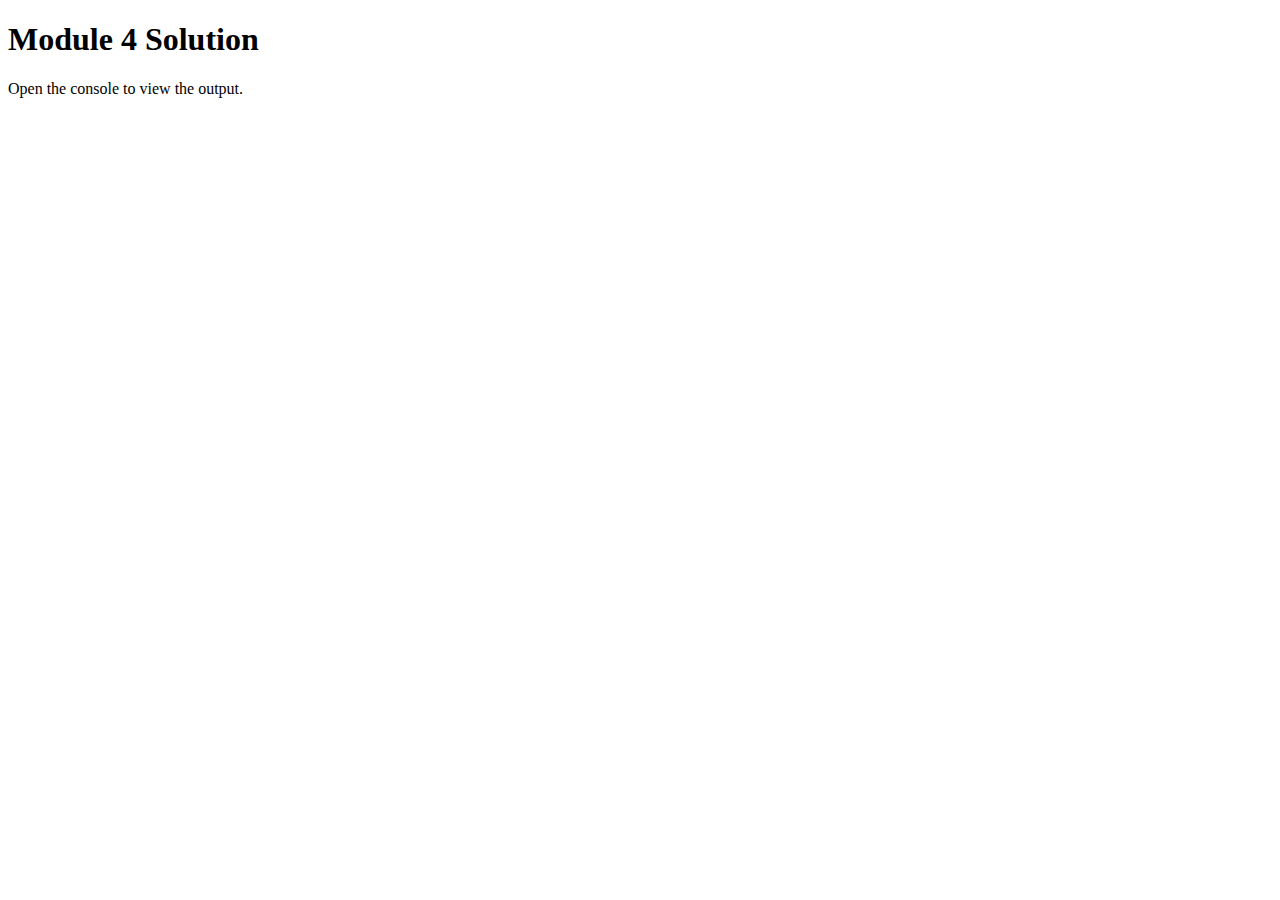
<file: module-4-solution/index.html>
<!DOCTYPE html>
<html>

<head>
    <meta charset="utf-8">
    <title>Module 4 Solution</title>
    <script src="SpeakHello.js"></script>
    <script src="SpeakGoodbye.js"></script>
    <script src="script.js"></script>
</head>

<body>
    <h1>Module 4 Solution</h1>
    <p>Open the console to view the output.</p>
</body>

</html>
</file>
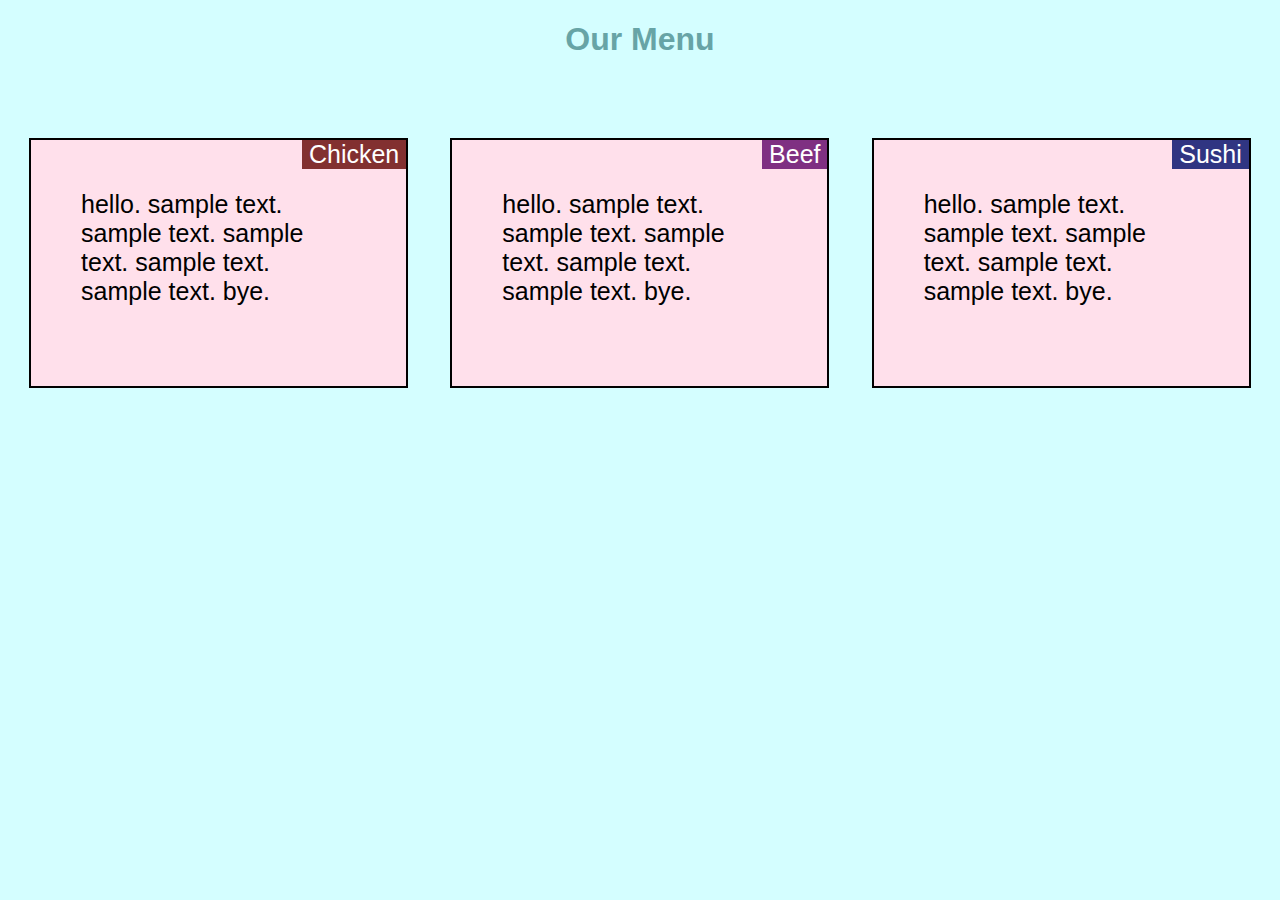
<file: module2-solution/index.html>
<!DOCTYPE html>
<html>
<head>
<meta charset="utf-8">
<meta name="viewport" content="width=device-width, initial-scale=1">
<title>Assignment Solution for Module 2</title>
<link rel="stylesheet" href="css/module2style.css">
</head>

<body>

<h1>Our Menu</h1>

<div class="row">
  <div class="col-lg-1 col-md-1">
    <div id="container"><p id="p1">&nbsp;Chicken&nbsp;</p><p id="p4">hello. sample text. sample text. sample text. sample text. sample text. bye. </p></div>
    
    
  </div>
  <div class="col-lg-1 col-md-1">
    <div id="container"><p id="p2">&nbsp;Beef&nbsp;</p><p id="p4">hello. sample text. sample text. sample text. sample text. sample text. bye. </p></div>
    
  </div>
  <div class="col-lg-1 col-md-2">
    <div id="container"><p id="p3">&nbsp;Sushi&nbsp;</p><p id="p4">hello. sample text. sample text. sample text. sample text. sample text. bye. </p></div>

   
  </div>
</div>

</body>
</html>
</file>
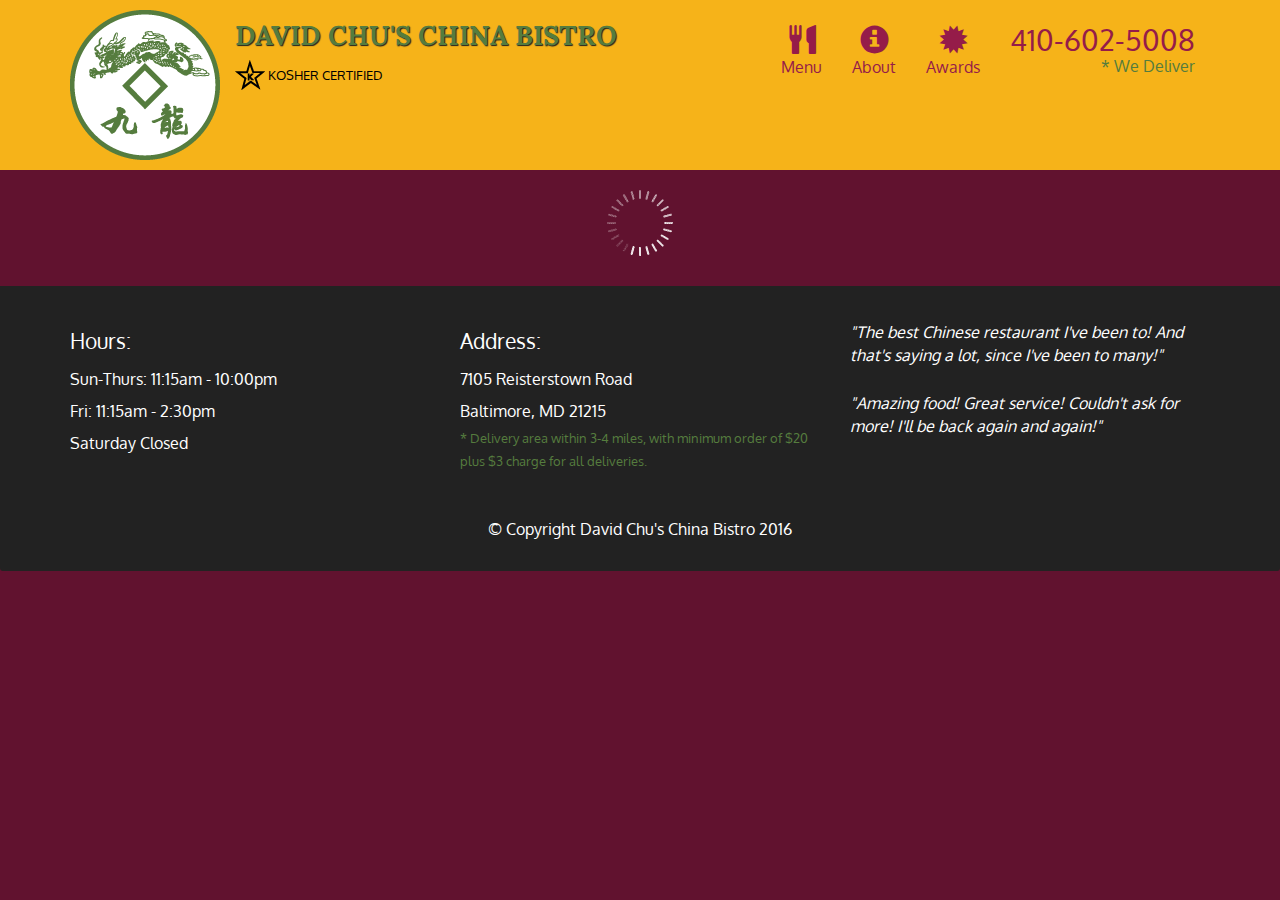
<file: module5-solution/index.html>
<!doctype html>
<html lang="en">
  <head>
    <meta charset="utf-8">
    <meta http-equiv="X-UA-Compatible" content="IE=edge">
    <meta name="viewport" content="width=device-width, initial-scale=1">
    <title>David Chu's China Bistro</title>
    <link rel="stylesheet" href="css/bootstrap.min.css">
    <link rel="stylesheet" href="css/styles.css">
    <link href='https://fonts.googleapis.com/css?family=Oxygen:400,300,700' rel='stylesheet' type='text/css'>
    <link href='https://fonts.googleapis.com/css?family=Lora' rel='stylesheet' type='text/css'>
  </head>
<body>
  <header>
    <nav id="header-nav" class="navbar navbar-default">
      <div class="container">
        <div class="navbar-header">
          <a href="index.html" class="pull-left visible-md visible-lg">
            <div id="logo-img" alt="Logo image"></div>
          </a>

          <div class="navbar-brand">
            <a href="index.html"><h1>David Chu's China Bistro</h1></a>
            <p>
              <img src="images/star-k-logo.png" alt="Kosher certification">
              <span>Kosher Certified</span>
            </p>
          </div>

          <button id="navbarToggle" type="button" class="navbar-toggle collapsed" data-toggle="collapse" data-target="#collapsable-nav" aria-expanded="false">
            <span class="sr-only">Toggle navigation</span>
            <span class="icon-bar"></span>
            <span class="icon-bar"></span>
            <span class="icon-bar"></span>
          </button>
        </div>
        
        <div id="collapsable-nav" class="collapse navbar-collapse">
           <ul id="nav-list" class="nav navbar-nav navbar-right">
            <li id="navHomeButton" class="visible-xs active">
              <a href="index.html">
                <span class="glyphicon glyphicon-home"></span> Home</a>
            </li>
            <li id="navMenuButton">
              <a href="#" onclick="$dc.loadMenuCategories();">
                <span class="glyphicon glyphicon-cutlery"></span><br class="hidden-xs"> Menu</a>
            </li>
            <li>
              <a href="#">
                <span class="glyphicon glyphicon-info-sign"></span><br class="hidden-xs"> About</a>
            </li>
            <li>
              <a href="#">
                <span class="glyphicon glyphicon-certificate"></span><br class="hidden-xs"> Awards</a>
            </li>
            <li id="phone" class="hidden-xs">
              <a href="tel:410-602-5008">
                <span>410-602-5008</span></a><div>* We Deliver</div>
            </li>
          </ul><!-- #nav-list -->
        </div><!-- .collapse .navbar-collapse -->
      </div><!-- .container -->
    </nav><!-- #header-nav -->
  </header>

  <div id="call-btn" class="visible-xs">
    <a class="btn" href="tel:410-602-5008">
    <span class="glyphicon glyphicon-earphone"></span>
    410-602-5008
    </a>
  </div>
  <div id="xs-deliver" class="text-center visible-xs">* We Deliver</div>

  <div id="main-content" class="container"></div>

  <footer class="panel-footer">
    <div class="container">
      <div class="row">
        <section id="hours" class="col-sm-4">
          <span>Hours:</span><br>
          Sun-Thurs: 11:15am - 10:00pm<br>
          Fri: 11:15am - 2:30pm<br>
          Saturday Closed
          <hr class="visible-xs">
        </section>
        <section id="address" class="col-sm-4">
          <span>Address:</span><br>
          7105 Reisterstown Road<br>
          Baltimore, MD 21215
          <p>* Delivery area within 3-4 miles, with minimum order of $20 plus $3 charge for all deliveries.</p>
          <hr class="visible-xs">
        </section>
        <section id="testimonials" class="col-sm-4">
          <p>"The best Chinese restaurant I've been to! And that's saying a lot, since I've been to many!"</p>
          <p>"Amazing food! Great service! Couldn't ask for more! I'll be back again and again!"</p>
        </section>
      </div>
      <div class="text-center">&copy; Copyright David Chu's China Bistro 2016</div>
    </div>
  </footer>

  <!-- jQuery (Bootstrap JS plugins depend on it) -->
  <script src="js/jquery-2.1.4.min.js"></script>
  <script src="js/bootstrap.min.js"></script>
  <script src="js/ajax-utils.js"></script>
  <script src="js/script.js"></script>
</body>
</html>
</file>
<file: module2-solution/css/module2style.css>
* {
  box-sizing: border-box;
}
h1 {
  margin-bottom: 30px;
  text-align:center;
  color:#67a4a6;
  font-family:Helvetica;
  
}

body {

  background-color:#d4feff;
}

div#container {
  background-color: #ffe0eb;
  border: 2px solid black;
  width: 90%;
  height: 250px;
  margin-right: auto;
  position:relative;
  margin-left: auto;
  margin-top:50px;
}


p {
  
  font-family: Helvetica;
  font-size:25px;

}

#p1 {
  background-color: #823030;
  color:#ffffff;
  float:right;
  margin-top:auto;
  

  
}

#p2 {
  background-color: #7f3082;
  color:#ffffff;
  float:right;
  margin-top:auto;
  

  
}

#p3 {
  background-color: #303582;
  color:#ffffff;
  float:right;
  margin-top:auto;
  

  
}

#p4 {
  
  margin: 50px 50px 50px 50px;
  
}


/* Simple responsive framework */
.row {
  width: 100%;
}

/* Large devices */
@media (min-width: 992px) {
  .col-lg-1 {
    float: left;
    
  }
  .col-lg-1 {
    width: 33.33%;
  }
}
/* Medium devices */
@media (min-width: 768px) and (max-width: 991px) {
  .col-md-1, .col-md-2 {
    float: left;
    
  }
  .col-md-1 {
    width: 50%;
  }
  .col-md-2 {
    width: 100%;
  }
  
}
</file>
<file: module5-solution/css/styles.css>
body {
  font-size: 16px;
  color: #fff;
  background-color: #61122f;
  font-family: 'Oxygen', sans-serif;
}

/** HEADER **/
#header-nav {
  background-color: #f6b319;
  border-radius: 0;
  border: 0;
}

#logo-img {
  background: url('../images/restaurant-logo_large.png') no-repeat;
  width: 150px;
  height: 150px;
  margin: 10px 15px 10px 0;
}

.navbar-brand {
  padding-top: 25px;
}
.navbar-brand h1 { /* Restaurant name */
  font-family: 'Lora', serif;
  color: #557c3e;
  font-size: 1.5em;
  text-transform: uppercase;
  font-weight: bold;
  text-shadow: 1px 1px 1px #222;
  margin-top: 0;
  margin-bottom: 0;
  line-height: .75;
}
.navbar-brand a:hover, .navbar-brand a:focus {
  text-decoration: none;
}
.navbar-brand p { /* Kosher cert */
  color: #000;
  text-transform: uppercase;
  font-size: .7em;
  margin-top: 15px;
}
.navbar-brand p span { /* Star-K */
  vertical-align: middle;
}

#nav-list {
  margin-top: 10px;
}
#nav-list a {
  color: #951C49;
  text-align: center;
}
#nav-list a:hover {
  background: #E7E7E7;
}
#nav-list a span {
  font-size: 1.8em;
}

#phone {
  margin-top: 5px;
}
#phone a { /* Phone number */
  text-align: right;
  padding-bottom: 0;
}
#phone div { /* We Deliver */
  color: #557c3e;
  text-align: right;
  padding-right: 15px;
}

.navbar-header button.navbar-toggle, .navbar-header .icon-bar {
  border: 1px solid #61122f;
}
.navbar-header button.navbar-toggle {
  clear: both;
  margin-top: -30px;
}
/* END HEADER */

/* FOOTER */
.panel-footer {
  margin-top: 30px;
  padding-top: 35px;
  padding-bottom: 30px;
  background-color: #222;
  border-top: 0;
}
.panel-footer div.row {
  margin-bottom: 35px;
}
#hours, #address {
  line-height: 2;
}
#hours > span, #address > span {
  font-size: 1.3em;
}
#address p {
  color: #557c3e;
  font-size: .8em;
  line-height: 1.8;
}
#testimonials {
  font-style: italic;
}
#testimonials p:nth-child(2) {
  margin-top: 25px;
}
/* END FOOTER */



/* HOME PAGE */
.container .jumbotron {
  box-shadow: 0 0 50px #3F0C1F;
  border: 2px solid #3F0C1F;
}

#menu-tile, #specials-tile, #map-tile {
  height: 250px;
  width: 100%;
  margin-bottom: 15px;
  position: relative;
  border: 2px solid #3F0C1F;
  overflow: hidden;
}
#menu-tile:hover, #specials-tile:hover, #map-tile:hover {
  box-shadow: 0 1px 5px 1px #cccccc;
}
#menu-tile {
  background: url('../images/menu-tile.jpg') no-repeat;
  background-position: center;
}
#specials-tile {
  background: url('../images/specials-tile.jpg') no-repeat;
  background-position: center;
}
#menu-tile span, #specials-tile span, #map-tile span {
  position: absolute;
  bottom: 0;
  right: 0;
  width: 100%;
  text-align: center;
  font-size: 1.6em;
  text-transform: uppercase;
  background-color: #000;
  color: #fff;
  opacity: .8;
}
/* END HOME PAGE */

/* MENU CATEGORIES PAGE */
.category-tile { 
  position: relative;
  border: 2px solid #3F0C1F;
  overflow: hidden;
  width: 200px;
  height: 200px;
  margin: 0 auto 15px;
}
.category-tile span {
  position: absolute;
  bottom: 0;
  right: 0;
  width: 100%;
  text-align: center;
  font-size: 1.2em;
  text-transform: uppercase;
  background-color: #000;
  color: #fff;
  opacity: .8;
}
.category-tile:hover {
  box-shadow: 0 1px 5px 1px #cccccc;
}

#menu-categories-title + div {
  margin-bottom: 50px;
}
/* END MENU CATEGORIES PAGE */

/* SINGLE CATEGORY PAGE */
.menu-item-tile {
  margin-bottom: 25px;
}
.menu-item-tile hr {
  width: 80%;
}
.menu-item-tile .menu-item-price {
  font-size: 1.1em;
  text-align: right;
  margin-top: -15px;
  margin-right: -15px;
}
.menu-item-tile .menu-item-price span {
  font-size: .6em;
}
.menu-item-photo {
  position: relative;
  border: 2px solid #3F0C1F; 
  overflow: hidden;
  padding: 0;
  margin-right: -15px;
  margin-left: auto;
  margin-bottom: 20px;
  max-width: 250px;
}
.menu-item-photo div {
  position: absolute;
  bottom: 0;
  right: 0;
  width: 80px;
  background-color: #557c3e;
  text-align: center;
}
.menu-item-description {
  padding-right: 30px;
}
h3.menu-item-title {
  margin: 0 0 10px;
}
.menu-item-details {
  font-size: .9em;
  font-style: italic;
}
/* END SINGLE CATEGORY PAGE */


/********** Large devices only **********/
@media (min-width: 1200px) {
  .container .jumbotron {
    background: url('../images/jumbotron_1200.jpg') no-repeat;
    height: 675px;
  }
}

/********** Medium devices only **********/
@media (min-width: 992px) and (max-width: 1199px) {
  /* Header */
  #logo-img {
    background: url('../images/restaurant-logo_medium.png') no-repeat;
    width: 100px;
    height: 100px;
    margin: 5px 5px 5px 0;
  }
  /* End Header */

  /* Home Page */
  .container .jumbotron {
    background: url('../images/jumbotron_992.jpg') no-repeat;
    height: 558px;
  }
  /* End Home Page */
}

/********** Small devices only **********/
@media (min-width: 768px) and (max-width: 991px) {
  /* Home Page */
  .container .jumbotron {
    background: url('../images/jumbotron_768.jpg') no-repeat;
    height: 432px;
  }
  /* End Home Page */
}

/********** Extra small devices only **********/
@media (max-width: 767px) {
  /* Header */
  .navbar-brand {
    padding-top: 10px;
    height: 80px;
  }
  .navbar-brand h1 { /* Restaurant name */
    padding-top: 10px;
    font-size: 5vw; /* 1vw = 1% of viewport width */
  }
  .navbar-brand p { /* Kosher cert */
    font-size: .6em;
    margin-top: 12px;
  }
  .navbar-brand p img { /* Star-K */
    height: 20px;
  }

  #collapsable-nav a { /* Collapsed nav menu text */
    font-size: 1.2em;
  }
  #collapsable-nav a span { /* Collapsed nav menu glyph */
    font-size: 1em;
    margin-right: 5px;
  }

  #call-btn > a {
    font-size: 1.5em;
    display: block;
    margin: 0 20px;
    padding: 10px;
    border: 2px solid #fff;
    background-color: #f6b319;
    color: #951c49;
  }
  #xs-deliver {
    margin-top: 5px;
    font-size: .7em;
    letter-spacing: .1em;
    text-transform: uppercase;
  }
  /* End Header */

  /* Footer */
  .panel-footer section {
    margin-bottom: 30px;
    text-align: center;
  }
  .panel-footer section:nth-child(3) {
    margin-bottom: 0; /* margin already exists on the whole row */
  }
  .panel-footer section hr {
    width: 50%;
  }
  /* End Footer */

  /* Home Page */
  .container .jumbotron {
    margin-top: 30px;
    padding: 0;
  }
  #menu-tile, #specials-tile {
    width: 360px;
    margin: 0 auto 15px;
  }

  .menu-item-photo {
    margin-right: auto;
  }
  .menu-item-tile .menu-item-price {
    text-align: center;
  }
  .menu-item-description {
    text-align: center;;
  }
}


/********** Super extra small devices Only :-) (e.g., iPhone 4) **********/
@media (max-width: 479px) {
  /* Header */
  .navbar-brand h1 { /* Restaurant name */
    padding-top: 5px;
    font-size: 6vw;
  }
  /* End Header */
  
  /* Home page */
  #menu-tile, #specials-tile {
    width: 280px;
    margin: 0 auto 15px;
  }

  .col-xxs-12 {
    position: relative;
    min-height: 1px;
    padding-right: 15px;
    padding-left: 15px;
    float: left;
    width: 100%;
  }
}
</file>
